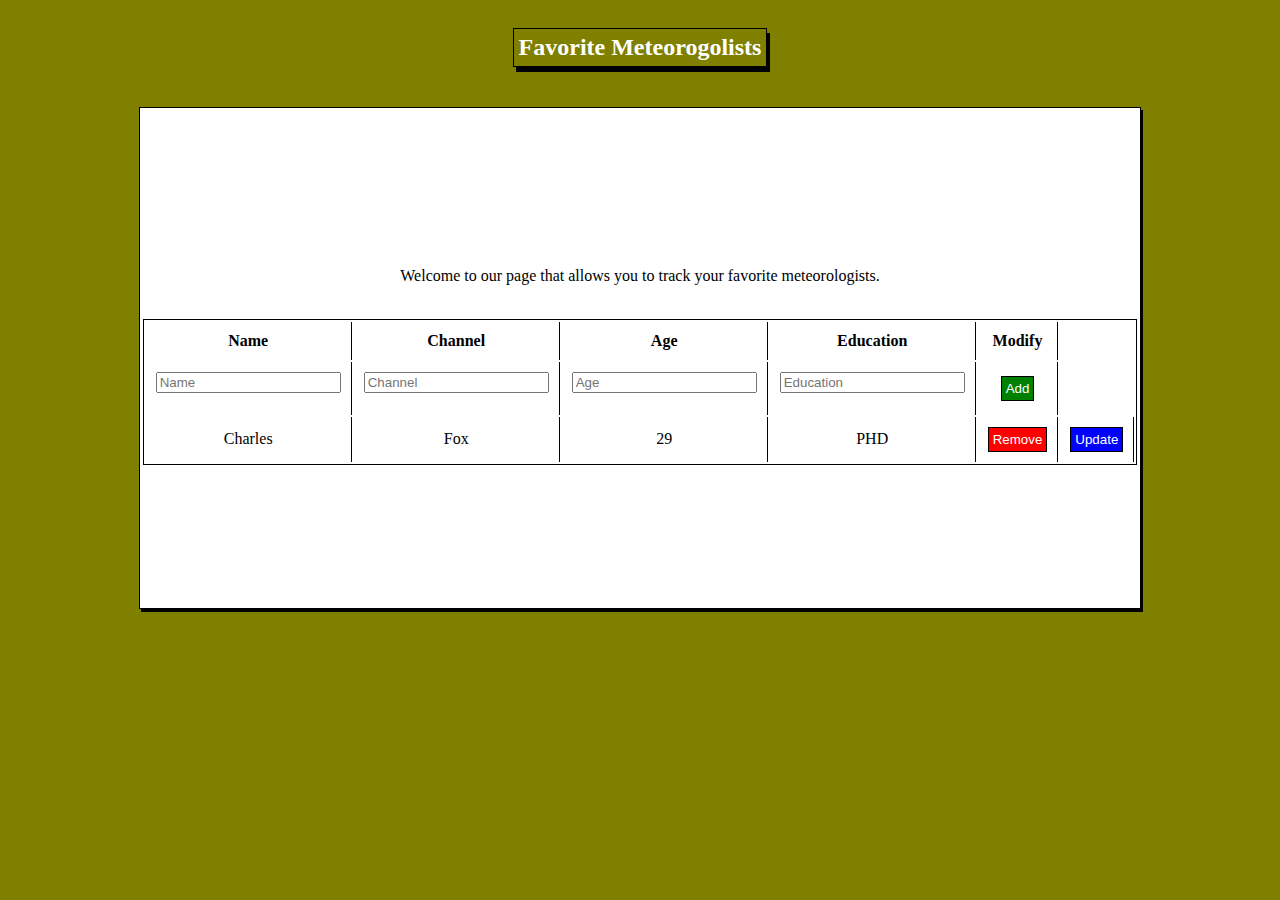
<file: templates/weatherMan.html>
<!DOCTYPE html>
<html lang="en">
<head>
    <meta charset="UTF-8">
    <meta http-equiv="X-UA-Compatible" content="IE=edge">
    <meta name="viewport" content="width=device-width, initial-scale=1.0">
    <title>Weather Man Info</title>
    <link rel="stylesheet" href="../static/css/weatherMan.css">
    <script src="https://ajax.googleapis.com/ajax/libs/jquery/3.5.1/jquery.min.js"></script>
</head>
<body>
    <h2>Favorite Meteorogolists</h2>

    <div class='outerContainer'>
        <p>Welcome to our page that allows you to track your favorite meteorologists.</p>
        <br>

        <table>
            <tr>
                <th>Name</th>
                <th>Channel</th>
                <th>Age</th>
                <th>Education</th>
                <th>Modify</th>
            </tr>
            <tr>
                <td>
                    <input class="name" type="text" placeholder="Name">
                    <p id='errorBox1' class='errorBox'></p>
                </td>
                <td>
                    <input class="channel" type="text" placeholder="Channel">
                    <p id='errorBox2' class='errorBox'></p>
                </td>
                <td>
                    <input class="age" type="text" placeholder="Age">
                    <p id='errorBox3' class='errorBox'></p>
                </td>
                <td>
                    <input class="education" type="text" placeholder="Education">
                    <p id='errorBox4' class='errorBox'></p>
                </td>
                <td>
                    <button id="addBtn" class="modifyBtns">Add</button>
                </td>
            </tr>
            <tr>
                <td>Charles</td>
                <td>Fox</td>
                <td>29</td>
                <td>PHD</td>
                <td>
                    <button class="removeBtn modifyBtns">Remove</button>
                </td>
                <td>
                    <button class="updateBtn modifyBtns">Update</button>
                </td>
            </tr>
        </table>

    </div>
</body>
<script src="../static/js/weatherMan.js"></script>
</html>
</file>
<file: static/css/weatherMan.css>
body {
    display: flex;
    flex-direction: column;
    justify-content: center;
    align-items: center;
    background: olive;
}

h2 {
    color: white;
    padding: 5px;
    border: 1px solid black;
    box-shadow: 3px 5px black;
}

h2:hover {
    color: red;
}


.outerContainer {
    background: white;
    width: 1000px;
    height: 500px; 
    overflow: scroll;

    display: flex;
    align-items: center;
    justify-content: center;
    flex-direction: column;

    border: 1px solid black;
    box-shadow: 2px 3px black;

    margin-top: 20px;
}

.outerContainer:hover {
    border-color: red;
    border-width: 5px;
}

table {
    border: 1px solid black;
}

th, td {
    border-right: 1px solid black;
    text-align: center;
    padding: 10px;
}

input:hover {
    border: 2px solid blue;
}

.errorBox {
    font-size: 12px;
    color: red;
    text-align: center;
}

.removeBtn {
    border: 1px solid black;
    background: red;
    color: white;
    padding: 4px;
}

#addBtn {
    border: 1px solid black;
    background: green;
    color: white;
    padding: 4px;
}

.updateBtn {
    border: 1px solid black;
    background: blue;
    color: white;
    padding: 4px;

}

.modifyBtns:hover {
    border-width: 3px;
    cursor: pointer;
}
</file>
